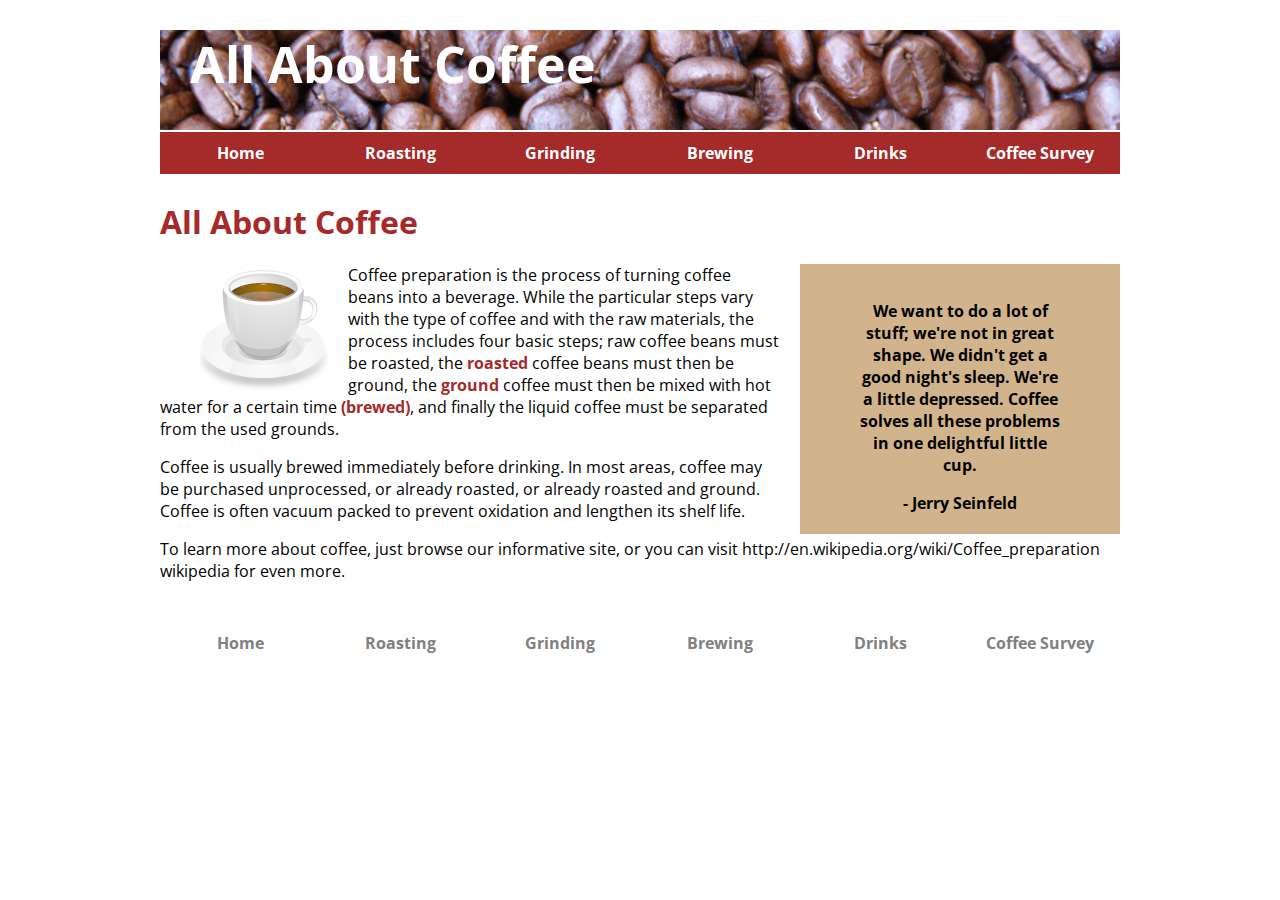
<file: index.html>
<!doctype html>
<html>
    <head>
        <meta charset="utf-8">
        <title>All About Coffe</title>
        <link href="https://fonts.googleapis.com/css?family=Open+Sans" rel="stylesheet" type="text/css">
        <link href="styles.css" rel="stylesheet" type="text/css"/>
    </head>
    <body>
        <header>
            <h1>All About Coffee</h1>
            <nav>
                <ul>
                    <li><a href="index.html">Home</a></li>
                    <li><a href="roasting.html">Roasting</a></li>
                    <li><a href="grinding.html">Grinding</a></li>
                    <li><a href="brewing.html">Brewing</a></li>
                    <li><a href="drinks.html">Drinks</a></li>
                    <li><a href="survey.html">Coffee Survey</a></li>
                </ul>
            </nav>
        </header>
        <h1>All About Coffee</h1>
        <aside>
            <blockquote> 
                We want to do a lot of stuff; we're not in great shape. We didn't get a good night's sleep. We're a little depressed. Coffee solves all these problems in one delightful little cup. 
            </blockquote> 
            - Jerry Seinfeld
        </aside>
        <section>
            <figure>
                <img class="photo-left" src="images/coffee-cup.png" alt="a cup of coffe" width="128" height="128"/>
            </figure>
            <p>
                Coffee preparation is the process of turning coffee beans into a beverage. While the particular steps vary with the type of coffee and with the raw materials, 
                the process includes four basic steps; raw coffee beans must be roasted, the <a href="roasting.html">roasted</a> coffee beans must then be ground, the 
                <a href="grinding.html">ground</a> coffee must then be mixed with hot water for a certain time <a href="brewing.html">(brewed)</a>, and finally the liquid coffee must be separated from the used grounds.
            </p>
            <p>
                Coffee is usually brewed immediately before drinking. In most areas, coffee may be purchased unprocessed, or already roasted, or already roasted and ground. Coffee is often vacuum packed to prevent oxidation and lengthen its shelf life.
            </p>
            <p>
                To learn more about coffee, just browse our informative site, or you can visit http://en.wikipedia.org/wiki/Coffee_preparation wikipedia for even more.
            </p>
        </section>
        <footer>
            <nav>
                <ul>
                    <li><a href="index.html">Home</a></li>
                    <li><a href="roasting.html">Roasting</a></li>
                    <li><a href="grinding.html">Grinding</a></li>
                    <li><a href="brewing.html">Brewing</a></li>
                    <li><a href="drinks.html">Drinks</a></li>
                    <li><a href="survey.html">Coffee Survey</a></li>
                </ul>
            </nav>
        </footer>
    </body>
</html>
</file>
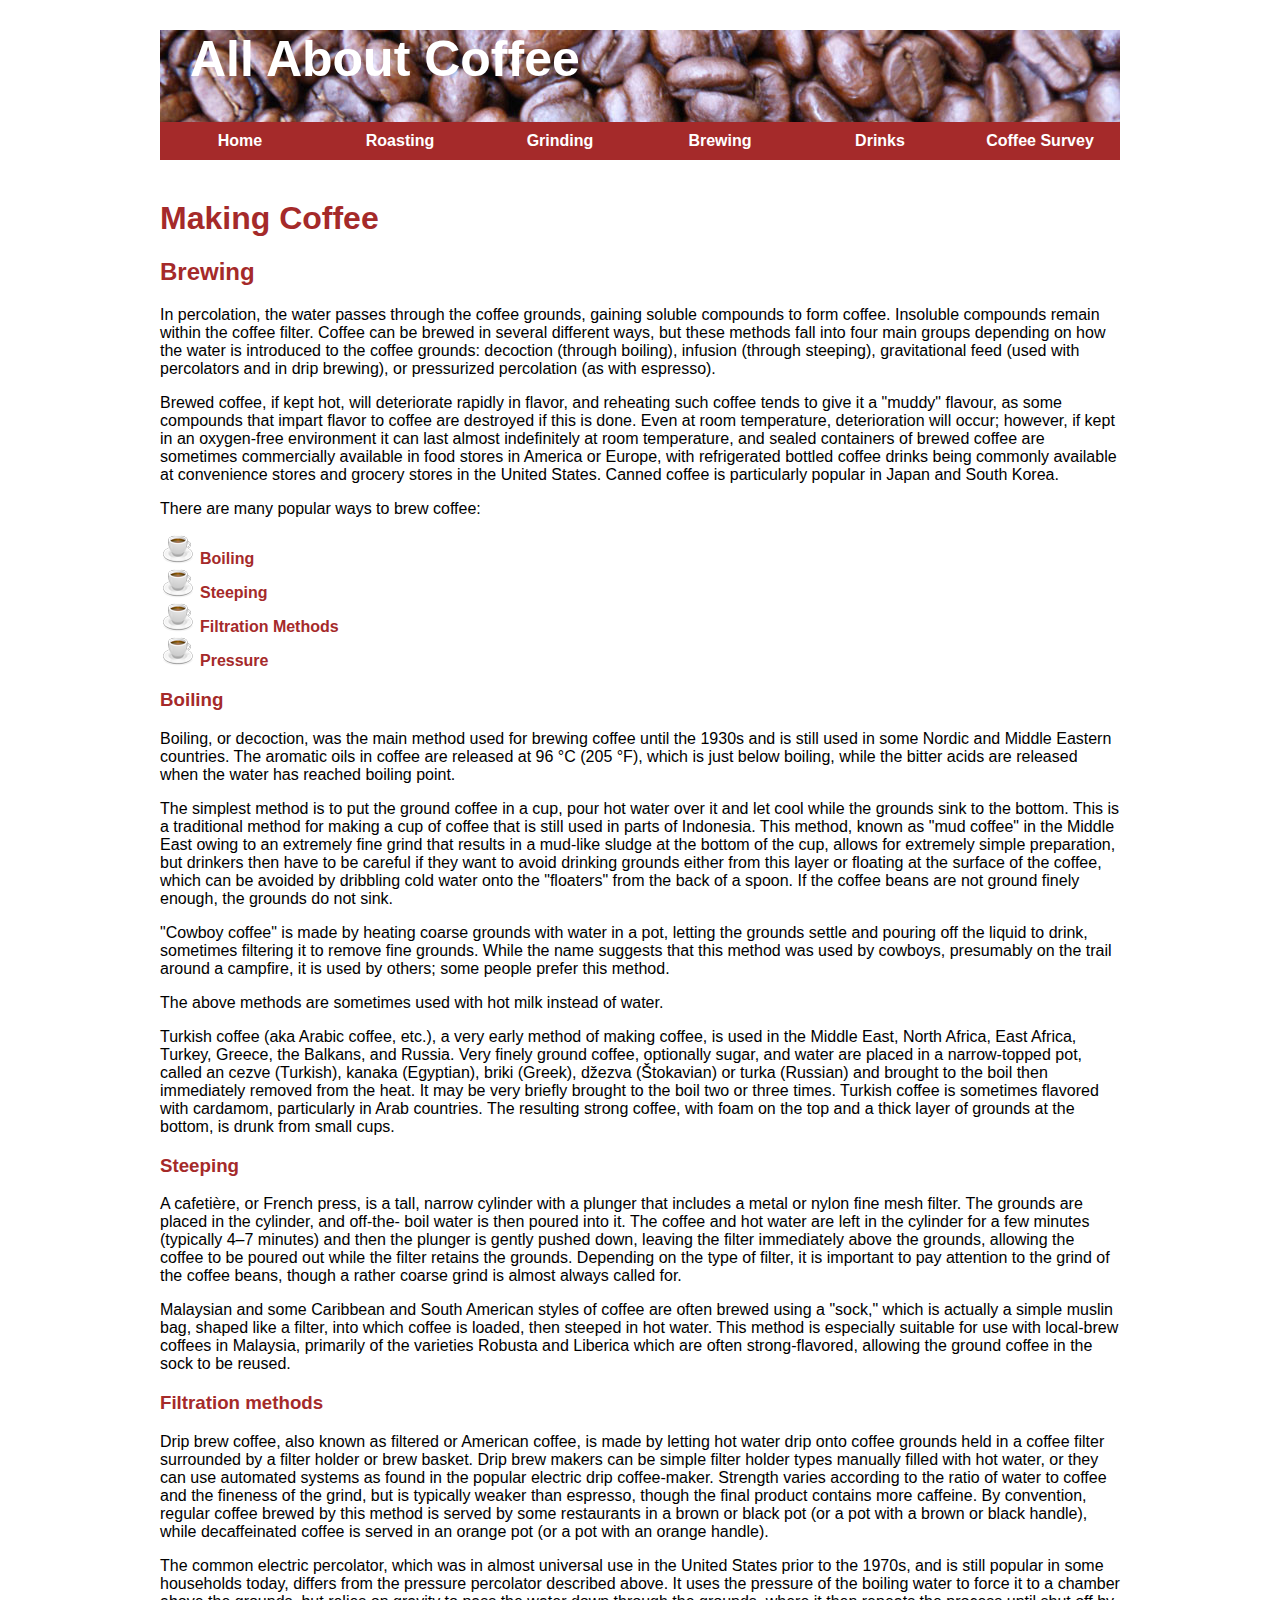
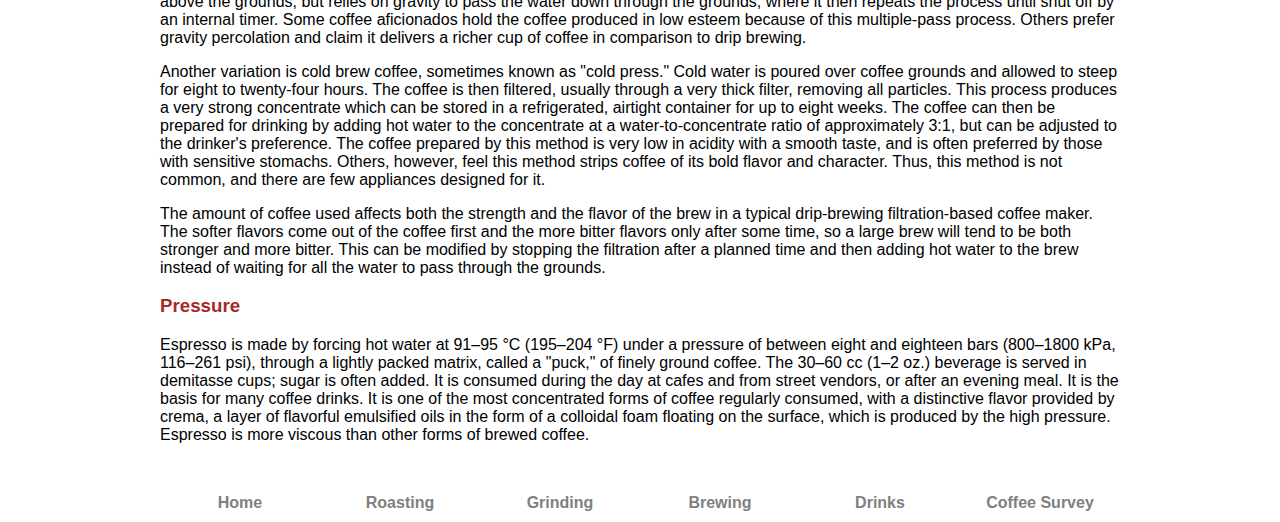
<file: brewing.html>
<!doctype html>
<html>
    <head>
        <meta charset="utf-8">
        <title>Coffee Brewing</title>
        <link href="https://fonts.googleapis.com/css?family=Merienda" rel="stylesheet">
        <link href="styles.css" rel="stylesheet" type="text/css"/>
    </head>
    <body>
        <header>
            <h1>All About Coffee</h1>
            <nav>
                <ul>
                    <li><a href="index.html">Home</a></li>
                    <li><a href="roasting.html">Roasting</a></li>
                    <li><a href="grinding.html">Grinding</a></li>
                    <li><a href="brewing.html">Brewing</a></li>
                    <li><a href="drinks.html">Drinks</a></li>
                    <li><a href="survey.html">Coffee Survey</a></li>
                </ul>
            </nav>
        </header>
        <h1>Making Coffee</h1>
        <h2>Brewing</h2>
        <p>
            In percolation, the water passes through the coffee grounds, gaining soluble compounds to form coffee. Insoluble compounds remain within the coffee filter.
            Coffee can be brewed in several different ways, but these methods fall into four main groups depending on how the water is introduced to the coffee grounds: decoction (through boiling), infusion (through steeping), gravitational feed (used with percolators and in drip brewing), or pressurized percolation (as with espresso).
        </p>
        <p>
            Brewed coffee, if kept hot, will deteriorate rapidly in flavor, and reheating such coffee tends to give it a "muddy" flavour, as some compounds that impart flavor to coffee are destroyed if this is done. Even at room temperature, deterioration will occur; however, if kept in an oxygen-free environment it can last almost indefinitely at room temperature, and sealed containers of brewed coffee are sometimes commercially available in food stores in America or Europe, with refrigerated bottled coffee drinks being commonly available at convenience stores and grocery stores in the United States. Canned coffee is particularly popular in Japan and South Korea.
        </p>
        <p>There are many popular ways to brew coffee:</p>
        <ul>
            <li><a href="#boiling">Boiling</a></li>
            <li><a href="#steeping">Steeping</a></li>
            <li><a href="#filtration">Filtration Methods</a></li>
            <li><a href="#pressure">Pressure</a></li>
        </ul>
        <section>
            <h3 id="boiling">Boiling</h3>
            <p>
                Boiling, or decoction, was the main method used for brewing coffee until the 1930s and is still used in some Nordic and Middle Eastern countries. The aromatic oils in coffee are released at 96 °C (205 °F), which is just below boiling, while the bitter acids are released when the water has reached boiling point.
            </p>
            <p>
                The simplest method is to put the ground coffee in a cup, pour hot water over it and let cool while the grounds sink to the bottom. This is a traditional method for making a cup of coffee that is still used in parts of Indonesia. This method, known as "mud coffee" in the Middle East owing to an extremely fine grind that results in a mud-like sludge at the bottom of the cup, allows for extremely simple preparation, but drinkers then have to be careful if they want to avoid drinking grounds either from this layer or floating at the surface of the coffee, which can be avoided by dribbling cold water onto the "floaters" from the back of a spoon. If the coffee beans are not ground finely enough, the grounds do not sink.
            </p> 
            <p>  
                "Cowboy coffee" is made by heating coarse grounds with water in a pot, letting the grounds settle and pouring off the liquid to drink, sometimes filtering it to remove fine grounds. While the name suggests that this method was used by cowboys, presumably on the trail around a campfire, it is used by others; some people prefer this method.
            </p>
            <p>    
                The above methods are sometimes used with hot milk instead of water.
            </p>   
            <p>
                Turkish coffee (aka Arabic coffee, etc.), a very early method of making coffee, is used in the Middle East, North Africa, East Africa, Turkey, Greece, the Balkans, and Russia. Very finely ground coffee, optionally sugar, and water are placed in a narrow-topped pot, called an cezve (Turkish), kanaka (Egyptian), briki (Greek), džezva (Štokavian) or turka (Russian) and brought to the boil then immediately removed from the heat. It may be very briefly brought to the boil two or three times. Turkish coffee is sometimes flavored with cardamom, particularly in Arab countries. The resulting strong coffee, with foam on the top and a thick layer of grounds at the bottom, is drunk from small cups.
            </p>
        </section>
        <section>
            <h3 id="steeping">Steeping</h3>
            <p>
                A cafetière, or French press, is a tall, narrow cylinder with a plunger that includes a metal or nylon fine mesh filter. The grounds are placed in the cylinder, and off-the- boil water is then poured into it. The coffee and hot water are left in the cylinder for a few minutes (typically 4–7 minutes) and then the plunger is gently pushed down, leaving the filter immediately above the grounds, allowing the coffee to be poured out while the filter retains the grounds. Depending on the type of filter, it is important to pay attention to the grind of the coffee beans, though a rather coarse grind is almost always called for.
            </p>
            <p>
                Malaysian and some Caribbean and South American styles of coffee are often brewed using a "sock," which is actually a simple muslin bag, shaped like a filter, into which coffee is loaded, then steeped in hot water. This method is especially suitable for use with local-brew coffees in Malaysia, primarily of the varieties Robusta and Liberica which are often strong-flavored, allowing the ground coffee in the sock to be reused.
            </p>
        </section>
        <section>
            <h3 id="filtration">Filtration methods</h3>
            <p>
                Drip brew coffee, also known as filtered or American coffee, is made by letting hot water drip onto coffee grounds held in a coffee filter surrounded by a filter holder or brew basket. Drip brew makers can be simple filter holder types manually filled with hot water, or they can use automated systems as found in the popular electric drip coffee-maker. Strength varies according to the ratio of water to coffee and the fineness of the grind, but is typically weaker than espresso, though the final product contains more caffeine. By convention, regular coffee brewed by this method is served by some restaurants in a brown or black pot (or a pot with a brown or black handle), while decaffeinated coffee is served in an orange pot (or a pot with an orange handle).
            </p> 
            <p>  
                The common electric percolator, which was in almost universal use in the United States prior to the 1970s, and is still popular in some households today, differs from the pressure percolator described above. It uses the pressure of the boiling water to force it to a chamber above the grounds, but relies on gravity to pass the water down through the grounds, where it then repeats the process until shut off by an internal timer. Some coffee aficionados hold the coffee produced in low esteem because of this multiple-pass process. Others prefer gravity percolation and claim it delivers a richer cup of coffee in comparison to drip brewing.
            </p>
            <p>    
                Another variation is cold brew coffee, sometimes known as "cold press." Cold water is poured over coffee grounds and allowed to steep for eight to twenty-four hours. The coffee is then filtered, usually through a very thick filter, removing all particles. This process produces a very strong concentrate which can be stored in a refrigerated, airtight container for up to eight weeks. The coffee can then be prepared for drinking by adding hot water to the concentrate at a water-to-concentrate ratio of approximately 3:1, but can be adjusted to the drinker's preference. The coffee prepared by this method is very low in acidity with a smooth taste, and is often preferred by those with sensitive stomachs. Others, however, feel this method strips coffee of its bold flavor and character. Thus, this method is not common, and there are few appliances designed for it.
            </p>  
            <p> 
                The amount of coffee used affects both the strength and the flavor of the brew in a typical drip-brewing filtration-based coffee maker. The softer flavors come out of the coffee first and the more bitter flavors only after some time, so a large brew will tend to be both stronger and more bitter. This can be modified by stopping the filtration after a planned time and then adding hot water to the brew instead of waiting for all the water to pass through the grounds.
            </p>
        </section>
        <section>
            <h3 id="pressure">Pressure</h3>
            <p>
                Espresso is made by forcing hot water at 91–95 °C (195–204 °F) under a pressure of between eight and eighteen bars (800–1800 kPa, 116–261 psi), through a lightly packed matrix, called a "puck," of finely ground coffee. The 30–60 cc (1–2 oz.) beverage is served in demitasse cups; sugar is often added. It is consumed during the day at cafes and from street vendors, or after an evening meal. It is the basis for many coffee drinks. It is one of the most concentrated forms of coffee regularly consumed, with a distinctive flavor provided by crema, a layer of flavorful emulsified oils in the form of a colloidal foam floating on the surface, which is produced by the high pressure. Espresso is more viscous than other forms of brewed coffee.
            </p>
        </section>
        <footer>
            <nav>
                <ul>
                    <li><a href="index.html">Home</a></li>
                    <li><a href="roasting.html">Roasting</a></li>
                    <li><a href="grinding.html">Grinding</a></li>
                    <li><a href="brewing.html">Brewing</a></li>
                    <li><a href="drinks.html">Drinks</a></li>
                    <li><a href="survey.html">Coffee Survey</a></li>
                </ul>
            </nav>
        </footer>
    </body>
</html>
</file>
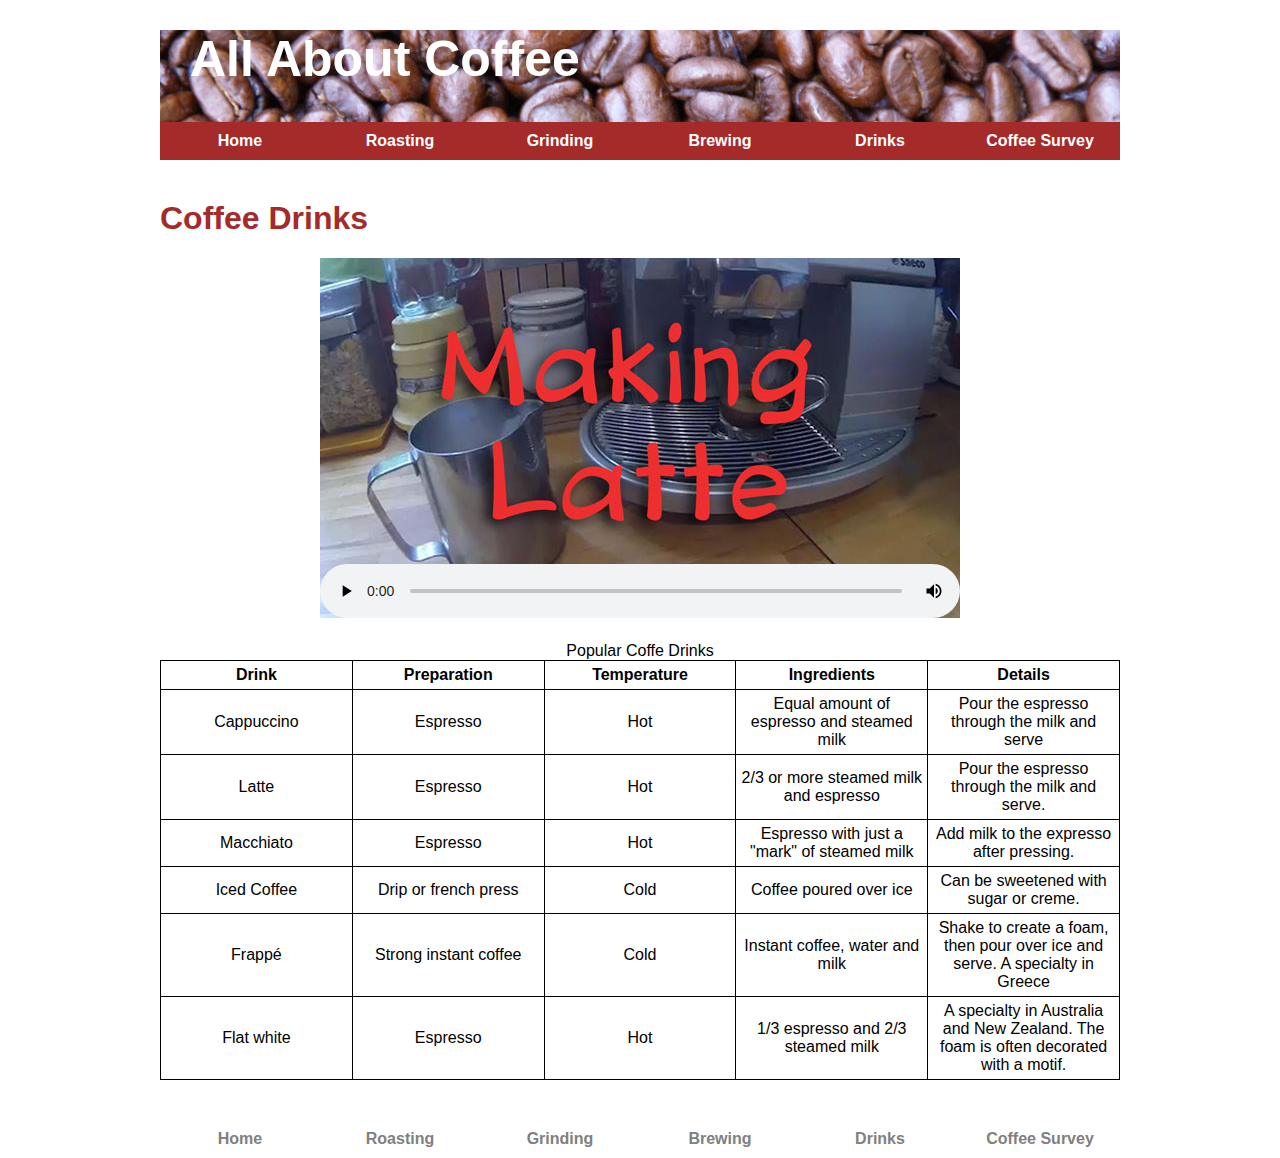
<file: drinks.html>
<!doctype html>
<html>
    <head>
        <meta charset="utf-8">
        <title>Coffee Drinks</title>
        <link href="https://fonts.googleapis.com/css?family=Merienda" rel="stylesheet">
        <link href="styles.css" rel="stylesheet" type="text/css"/>
    </head>
    <body>
        <header>
            <h1>All About Coffee</h1>
            <nav>
                <ul>
                    <li><a href="index.html">Home</a></li>
                    <li><a href="roasting.html">Roasting</a></li>
                    <li><a href="grinding.html">Grinding</a></li>
                    <li><a href="brewing.html">Brewing</a></li>
                    <li><a href="drinks.html">Drinks</a></li>
                    <li><a href="survey.html">Coffee Survey</a></li>
                </ul>
            </nav>
        </header>
        <h1>Coffee Drinks</h1>
        <video width="640" height="360" controls poster="media/latte-poster.JPG">
                <source src="media/latte-pour.mp4" type="video/mn4"/>
                <source src="media/latte-pour.oggtheora.ogv" type="video/webm"/>
                <source src="media/latte-pour.webmhd.webm" type="video/ogg"/>
                You browser does not suppoer video playback.
        </video>
        <table>
            <caption>Popular Coffe Drinks</caption>
            <tr>
                <th>Drink</th>
                <th>Preparation</th>
                <th>Temperature</th>
                <th>Ingredients</th>
                <th>Details</th>
            </tr>
            <tr>
                <td>Cappuccino</td>
                <td>Espresso</td>
                <td>Hot</td>
                <td>Equal amount of espresso and steamed milk</td>
                <td>Pour the espresso through the milk and serve</td>
            </tr>
            <tr>
                <td>Latte</td>
                <td>Espresso</td>
                <td>Hot</td>
                <td>2/3 or more steamed milk and espresso</td>
                <td>Pour the espresso through the milk and serve.</td>
            </tr>
            <tr>
                <td> Macchiato</td>
                <td>Espresso</td>
                <td>Hot</td>
                <td>Espresso with just a "mark" of steamed milk</td>
                <td>Add milk to the expresso after pressing.</td>
            </tr>
            <tr>
                <td>Iced Coffee</td>
                <td>Drip or french press</td>
                <td>Cold</td>
                <td>Coffee poured over ice</td>
                <td>Can be sweetened with sugar or creme.</td>
            </tr>
            <tr>
                <td>Frappé</td>
                <td>Strong instant coffee</td>
                <td>Cold</td>
                <td>Instant coffee, water and milk</td>
                <td>Shake to create a foam, then pour over ice and serve. A specialty in Greece</td>
            </tr>
            <tr>
                <td>Flat white</td>
                <td>Espresso</td>
                <td>Hot</td>
                <td>1/3 espresso and 2/3 steamed milk</td>
                <td>A specialty in Australia and New Zealand. The foam is often decorated with a motif.</td>
            </tr>
        </table>
        <footer>
            <nav>
                <ul>
                    <li><a href="index.html">Home</a></li>
                    <li><a href="roasting.html">Roasting</a></li>
                    <li><a href="grinding.html">Grinding</a></li>
                    <li><a href="brewing.html">Brewing</a></li>
                    <li><a href="drinks.html">Drinks</a></li>
                    <li><a href="survey.html">Coffee Survey</a></li>
                </ul>
            </nav>
        </footer>
    </body>
</html>
</file>
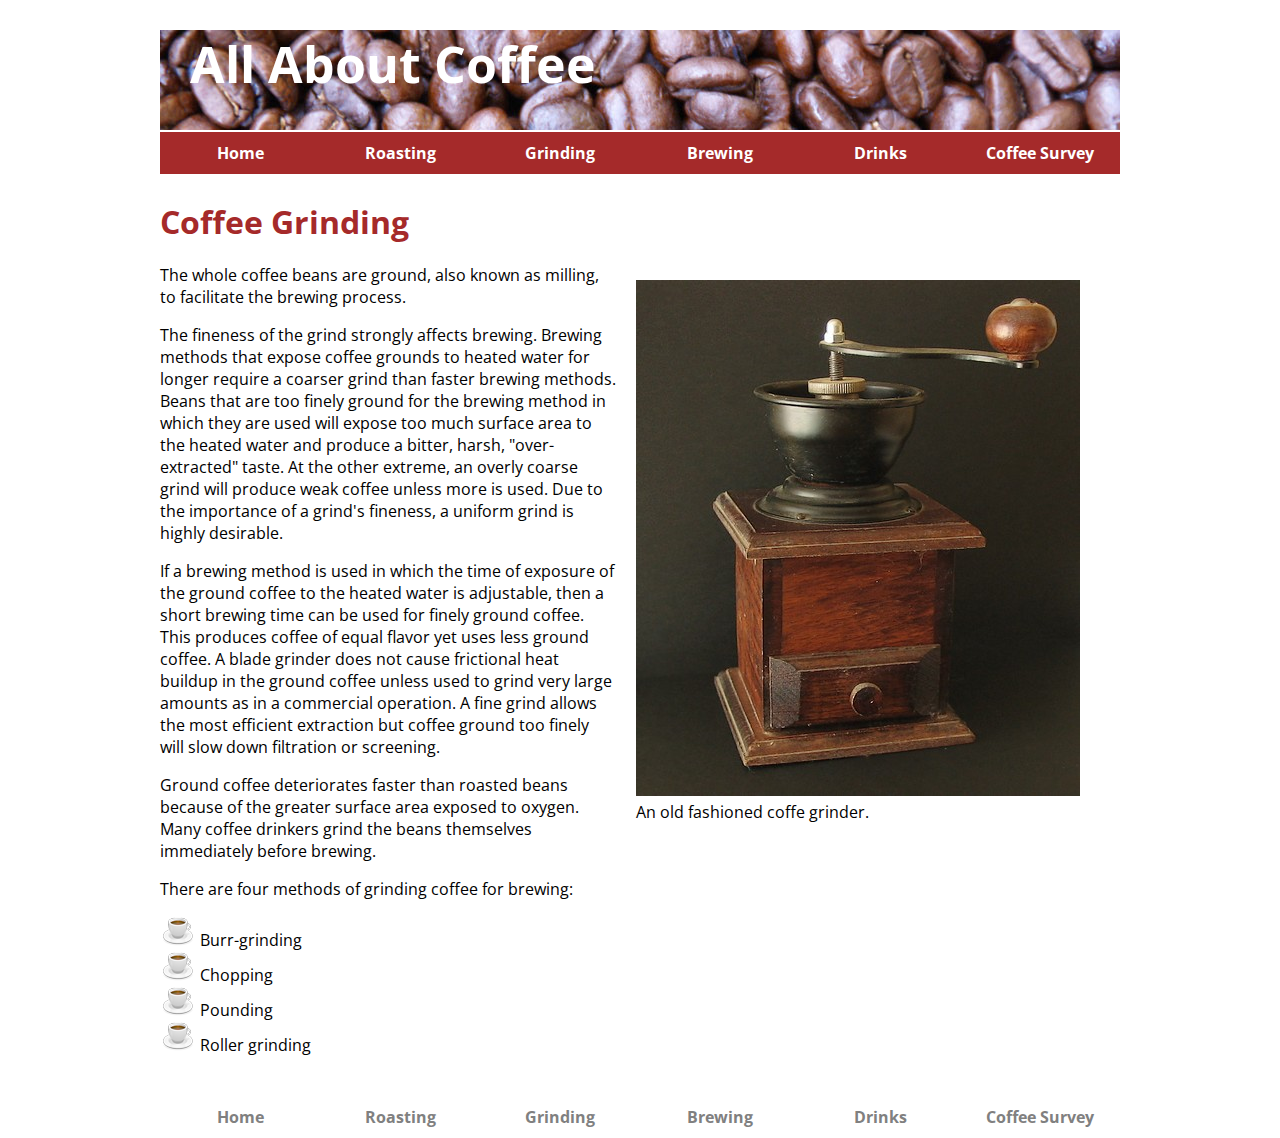
<file: grinding.html>
<!doctype html>
<html>
    <head>
        <meta charset="utf-8">
        <title>Coffee Grinding</title>
        <link href="https://fonts.googleapis.com/css?family=Open+Sans" rel="stylesheet" type="text/css">
        <link href="styles.css" rel="stylesheet" type="text/css"/>
    </head>
    <body>
        <header>
            <h1>All About Coffee</h1>
            <nav>
                <ul>
                    <li><a href="index.html">Home</a></li>
                    <li><a href="roasting.html">Roasting</a></li>
                    <li><a href="grinding.html">Grinding</a></li>
                    <li><a href="brewing.html">Brewing</a></li>
                    <li><a href="drinks.html">Drinks</a></li>
                    <li><a href="survey.html">Coffee Survey</a></li>
                </ul>
            </nav>
        </header>
        <h1>Coffee Grinding</h1>
        <figure class="photo-right">
            <img src="images/coffee-grinder.jpg" width="444", height="516"/>
            <figcaption>An old fashioned coffe grinder.</figcaption>
        </figure>
        <p>
            The whole coffee beans are ground, also known as milling, to facilitate the brewing process.
        </p>
        <p>
            The fineness of the grind strongly affects brewing. Brewing methods that expose coffee grounds to heated water for longer require a coarser grind than faster brewing methods. Beans that are too finely ground for the brewing method in which they are used will expose too much surface area to the heated water and produce a bitter, harsh, "over-extracted" taste. At the other extreme, an overly coarse grind will produce weak coffee unless more is used. Due to the importance of a grind's fineness, a uniform grind is highly desirable.
        </p>
        <p>
            If a brewing method is used in which the time of exposure of the ground coffee to the heated water is adjustable, then a short brewing time can be used for finely ground coffee. This produces coffee of equal flavor yet uses less ground coffee. A blade grinder does not cause frictional heat buildup in the ground coffee unless used to grind very large amounts as in a commercial operation. A fine grind allows the most efficient extraction but coffee ground too finely will slow down filtration or screening.
        </p>
        <p>
            Ground coffee deteriorates faster than roasted beans because of the greater surface area exposed to oxygen. Many coffee drinkers grind the beans themselves immediately before brewing.
        </p>
        <p>
            There are four methods of grinding coffee for brewing: 
            <ul>
                <li>Burr-grinding</li>
                <li>Chopping</li>
                <li>Pounding</li>
                <li>Roller grinding</li>
            </ul>
        </p>
        <footer>
            <nav>
                <ul>
                    <li><a href="index.html">Home</a></li>
                    <li><a href="roasting.html">Roasting</a></li>
                    <li><a href="grinding.html">Grinding</a></li>
                    <li><a href="brewing.html">Brewing</a></li>
                    <li><a href="drinks.html">Drinks</a></li>
                    <li><a href="survey.html">Coffee Survey</a></li>
                </ul>
            </nav>
        </footer>
    </body>
</html>
</file>
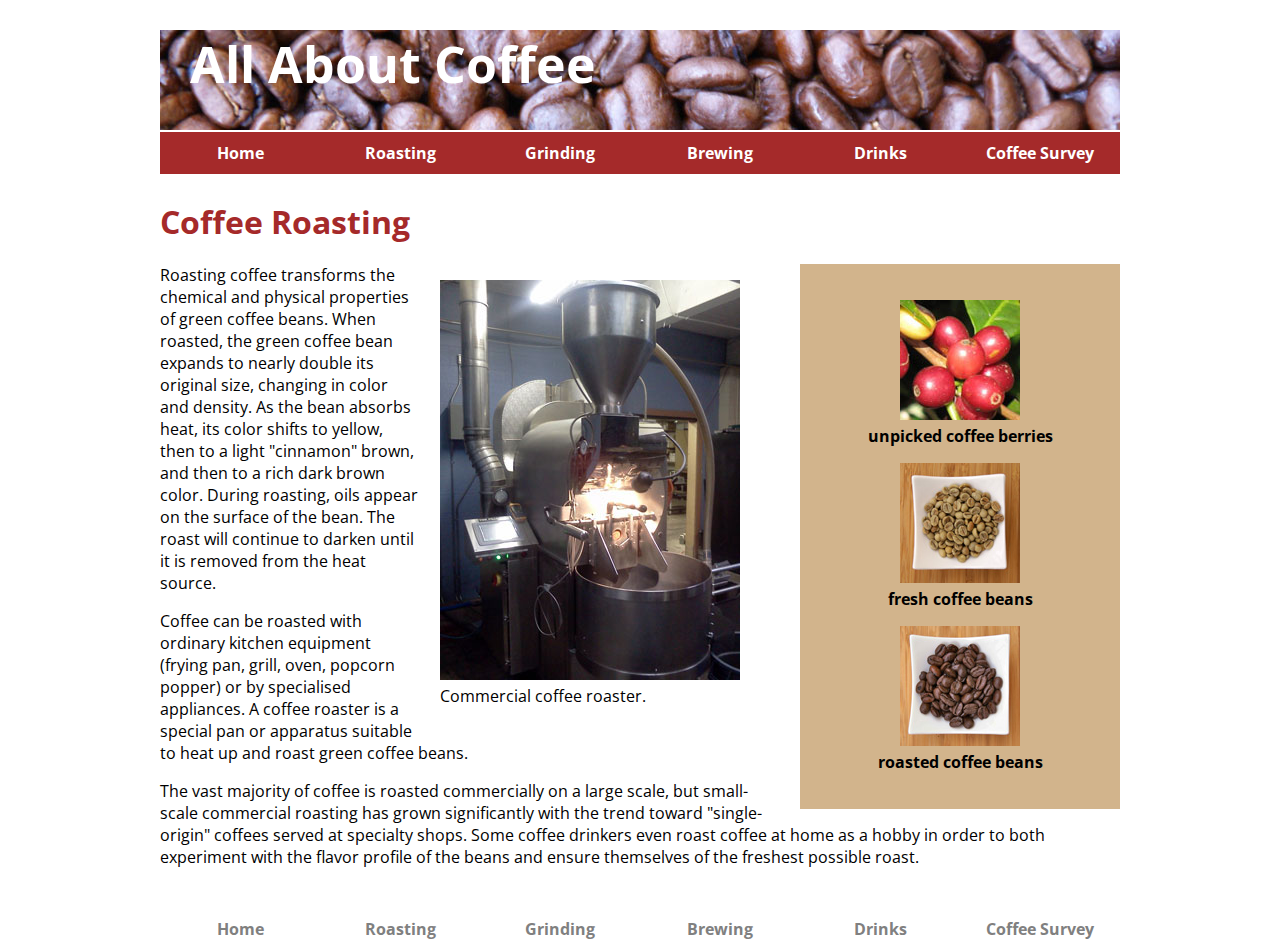
<file: roasting.html>
<!doctype html>
<html>
    <head>
        <meta charset="utf-8">
        <title>Coffee Roasting</title>
        <link href="https://fonts.googleapis.com/css?family=Open+Sans" rel="stylesheet" type="text/css">
        <link href="styles.css" rel="stylesheet" type="text/css"/>
    </head>
    <body>
        <header>
            <h1>All About Coffee</h1>
            <nav>
                <ul>
                    <li><a href="index.html">Home</a></li>
                    <li><a href="roasting.html">Roasting</a></li>
                    <li><a href="grinding.html">Grinding</a></li>
                    <li><a href="brewing.html">Brewing</a></li>
                    <li><a href="drinks.html">Drinks</a></li>
                    <li><a href="survey.html">Coffee Survey</a></li>
                </ul>
            </nav>
        </header>
        <h1>Coffee Roasting</h1>
        <aside>
            <figure>
                <img src="images/coffee-berries.jpg" alt="unpicked coffee berries"/>
                <figcaption>unpicked coffee berries</figcaption>
            </figure> 
            <figure>
                <img src="images/fresh-beans.jpg" alt="fresh coffee beans ready for roasting"/>
                <figcaption>fresh coffee beans</figcaption>
            </figure> 
            <figure>
                <img src="images/roasted-beans.jpg" alt="roasted coffee beans"/>
                <figcaption>roasted coffee beans</figcaption>
            </figure> 
        </aside>
        <section>
            <figure class="photo-right">
                <img src="images/commercial-roaster.jpg" alt="commercial coffee roaster" width="300"/>
                <figcaption>Commercial coffee roaster.</figcaption>
            </figure> 
            <p>
                Roasting coffee transforms the chemical and physical properties of green coffee beans. When roasted, the green coffee bean expands to nearly double its original size, changing in color and density. As the bean absorbs heat, its color shifts to yellow, then to a light "cinnamon" brown, and then to a rich dark brown color. During roasting, oils appear on the surface of the bean. The roast will continue to darken until it is removed from the heat source.
            </p>   
            <p>
                Coffee can be roasted with ordinary kitchen equipment (frying pan, grill, oven, popcorn popper) or by specialised appliances. A coffee roaster is a special pan or apparatus suitable to heat up and roast green coffee beans.
            </p>  
            <p>   
                The vast majority of coffee is roasted commercially on a large scale, but small-scale commercial roasting has grown significantly with the trend toward "single-origin" coffees served at specialty shops. Some coffee drinkers even roast coffee at home as a hobby in order to both experiment with the flavor profile of the beans and ensure themselves of the freshest possible roast.
            </p>
        </section>
        <footer>
            <nav>
                <ul>
                    <li><a href="index.html">Home</a></li>
                    <li><a href="roasting.html">Roasting</a></li>
                    <li><a href="grinding.html">Grinding</a></li>
                    <li><a href="brewing.html">Brewing</a></li>
                    <li><a href="drinks.html">Drinks</a></li>
                    <li><a href="survey.html">Coffee Survey</a></li>
                </ul>
            </nav>
        </footer>
    </body>
</html>
</file>
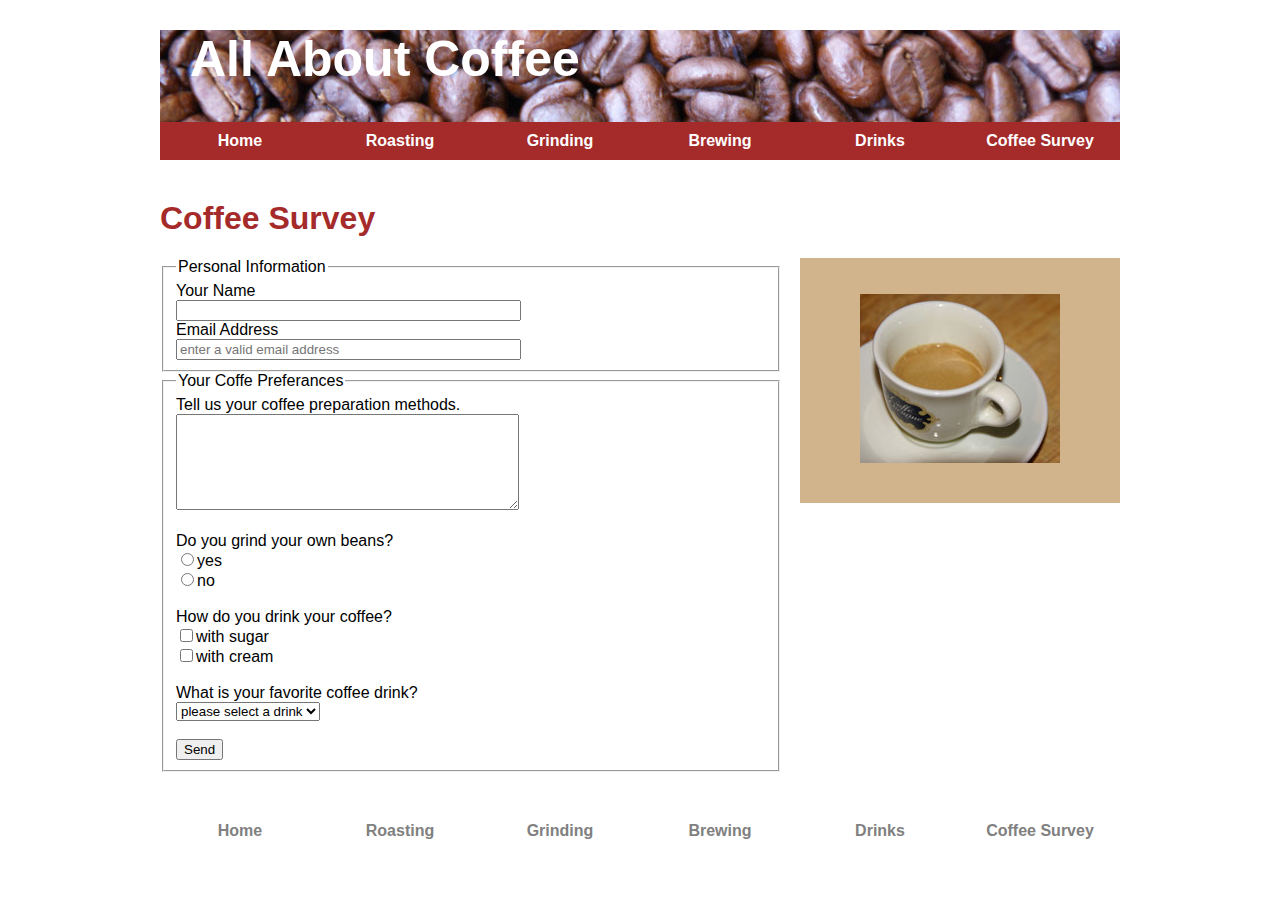
<file: survey.html>
<!doctype html>
<html>
    <head>
        <meta charset="utf-8">
        <title>Coffee Survey</title>
        <link href="https://fonts.googleapis.com/css?family=Merienda" rel="stylesheet">
        <link href="styles.css" rel="stylesheet" type="text/css"/>
    </head>
    <body>
        <header>
            <h1>All About Coffee</h1>
            <nav>
                <ul>
                    <li><a href="index.html">Home</a></li>
                    <li><a href="roasting.html">Roasting</a></li>
                    <li><a href="grinding.html">Grinding</a></li>
                    <li><a href="brewing.html">Brewing</a></li>
                    <li><a href="drinks.html">Drinks</a></li>
                    <li><a href="survey.html">Coffee Survey</a></li>
                </ul>
            </nav>
        </header>
        <h1>Coffee Survey</h1>
        <aside>
            <figure>
                <img src="images/espresso.jpg" alt="a cup of coffe"/>
            </figure>
        </aside>
        <form action="coffe-survey.php" method="POST">
            <fieldset>
                <legend>Personal Information</legend>
                Your Name<br/>
                <input type="text" name="name" required size="40"/>
                <br/>
                Email Address<br/>
                <input type="email" name="email" required placeholder="enter a valid email address" size="40"/>
                <br/>
            </fieldset>
            <fieldset>
                <legend>Your Coffe Preferances</legend>
                Tell us your coffee preparation methods.<br/>
                <textarea name="preparation" cols="40" rows="6"></textarea>
                <br/><br/>
                Do you grind your own beans?<br/>
                <input type="radio" name="grind" value="yes"/>yes<br/>
                <input type="radio" name="grind" value="no"/>no<br/>
                <br/>
                How do you drink your coffee?<br/>
                <input type="checkbox" name="drink" value="sugar" />with sugar<br/>
                <input type="checkbox" name="drink" value="cream" />with cream<br/>
                <br/>
                What is your favorite coffee drink?<br/>
                <select name="favorite">
                <option value="">please select a drink</option>
                <option value="drip">drip coffee</option>
                <option value="french">french press</option>
                <option value="espresso">espresso</option>
                <option value="latte">latte</option>
                <option value="flavored">flavored</option>
                </select>
                <br/><br/>
                <input id="submit" type="submit" value="Send" />
            </fieldset>
        </form>
        <footer>
            <nav>
                <ul>
                    <li><a href="index.html">Home</a></li>
                    <li><a href="roasting.html">Roasting</a></li>
                    <li><a href="grinding.html">Grinding</a></li>
                    <li><a href="brewing.html">Brewing</a></li>
                    <li><a href="drinks.html">Drinks</a></li>
                    <li><a href="survey.html">Coffee Survey</a></li>
                </ul>
            </nav>
        </footer>
    </body>
</html>
</file>
<file: styles.css>
body {
    font-family: 'Open Sans', sans-serif;
    margin: 0 auto;
    width: 960px;
}
h1, h2, h3 {
    color: brown;
}
ul {
    list-style: url("images/tiny-coffee-cup.gif");
}
a:link, a:visited {
    text-decoration: none;
    color: brown;
    font-weight: bold;
}
a:hover {
    color: black;
}
nav ul {
    list-style-type: none;
    padding: 0;
}
nav li {
    display: inline;
    float: left;
}
nav a:link, nav a:visited {
    background-color: brown;
    color: white;
    display: block;
    width: 160px;
    text-align: center;
    padding: 10px 0;
}
nav a:hover {
    background-color: black;
}
aside{
    width: 280px;
    float: right;
    background-color: tan;
    text-align: center;
    font-weight: bold;
    padding: 20px;
    margin-left: 20px;
}
.photo-left {
    float: left;
    margin-right: 20px;
}
.photo-right {
    float: right;
    margin-left: 20px;
}
header {
    background-image: url("images/coffee-beans.jpg");
    height: 100px;
    margin-bottom: 70px;
}
header h1 {
    color: rgb(256, 256, 256, 8);
    margin-left: 30px;
    margin-top: 30px;
    font-size: 50px;
}
footer {
    margin: 40px 0;
}
footer nav a:link, footer nav a:visited {
    color: gray;
    text-decoration: none;
    display: block;
    width: 160px;
    text-align: center;
    background-color: white;
}
footer nav a:hover {
    color: black;
}
td, th {
    border: 1px solid black;
    width: 20%;
    text-align: center;
    padding: 5px;
}
table {
    border-collapse: collapse;
}
video {
    margin-bottom: 20px;
    margin-left: 160px;
}
</file>
